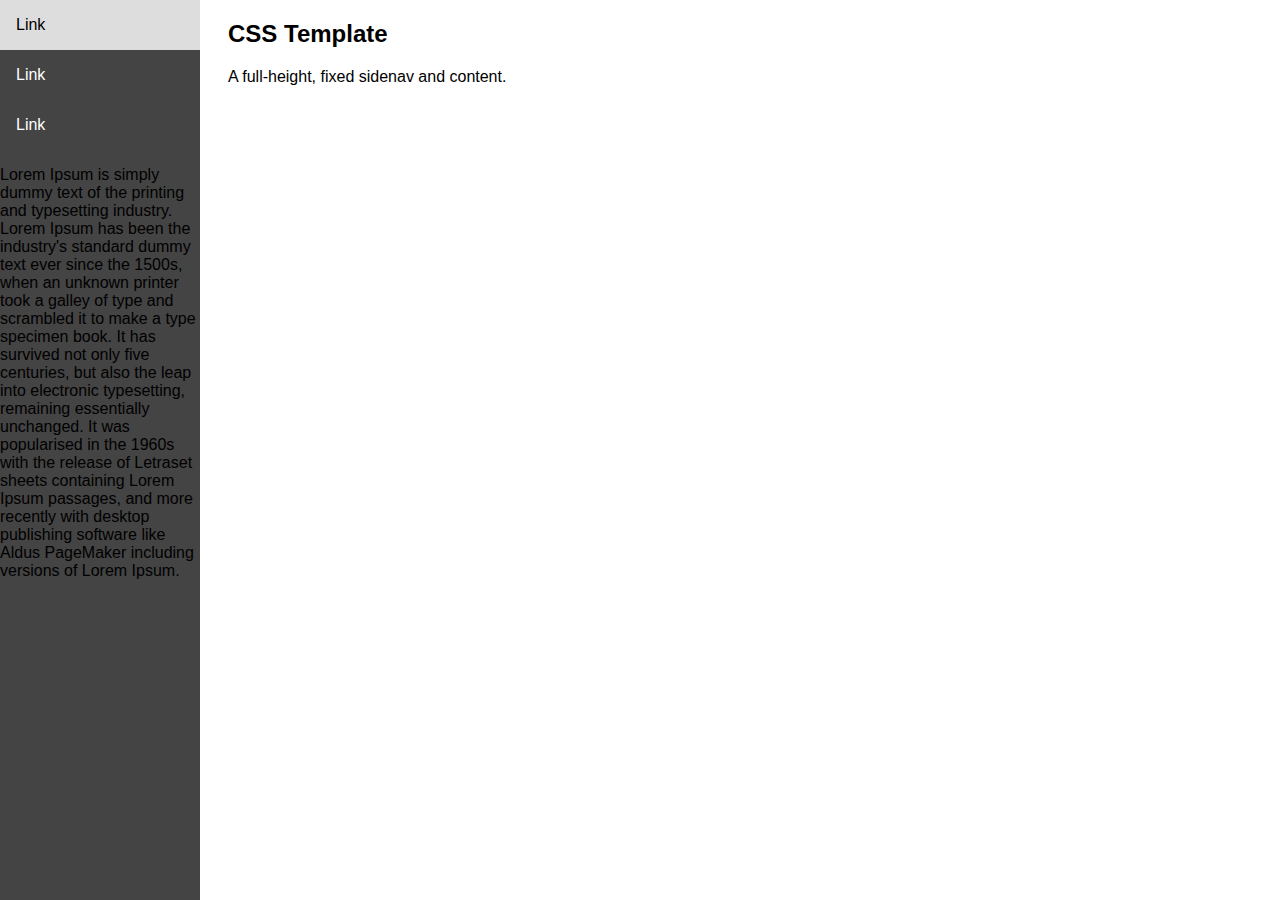
<file: teste.html>
<!DOCTYPE html>
<html lang="en">
<head>
<title>CSS Template</title>
<meta charset="utf-8">
<meta name="viewport" content="width=device-width, initial-scale=1">
<style>
* {
  box-sizing: border-box;
}

body {
 
  font-family: Arial, Helvetica, sans-serif;
}

/* Style the side navigation */
.sidenav {
  height: 100%;
  width: 200px;
  position: fixed;
  z-index: 1;
  top: 0;
  left: 0;
  background-color: #444;
  overflow-x: hidden;
}


/* Side navigation links */
.sidenav a {
  color: white;
  padding: 16px;
  text-decoration: none;
  display: block;
}

/* Change color on hover */
.sidenav a:hover {
  background-color: #ddd;
  color: black;
}

/* Style the content */
.content {
  margin-left: 200px;
  padding-left: 20px;
}
</style>
</head>
<body>

<div class="sidenav">
  <a href="#">Link</a>
  <a href="#">Link</a>
  <a href="#">Link</a>
<p>
                Lorem Ipsum is simply dummy text of the printing and typesetting industry. Lorem Ipsum has been the
                industry's standard dummy text ever since the 1500s, when an unknown printer took a galley of type and
                scrambled it to make a type specimen book. It has survived not only five centuries, but also the leap
                into electronic typesetting, remaining essentially unchanged. It was popularised in the 1960s with the
                release of Letraset sheets containing Lorem Ipsum passages, and more recently with desktop publishing
                software like Aldus PageMaker including versions of Lorem Ipsum.
            </p>
</div>


<div class="content">
  <h2>CSS Template</h2>
  <p>A full-height, fixed sidenav and content.</p>
</div>

</body>
</html>
</file>
